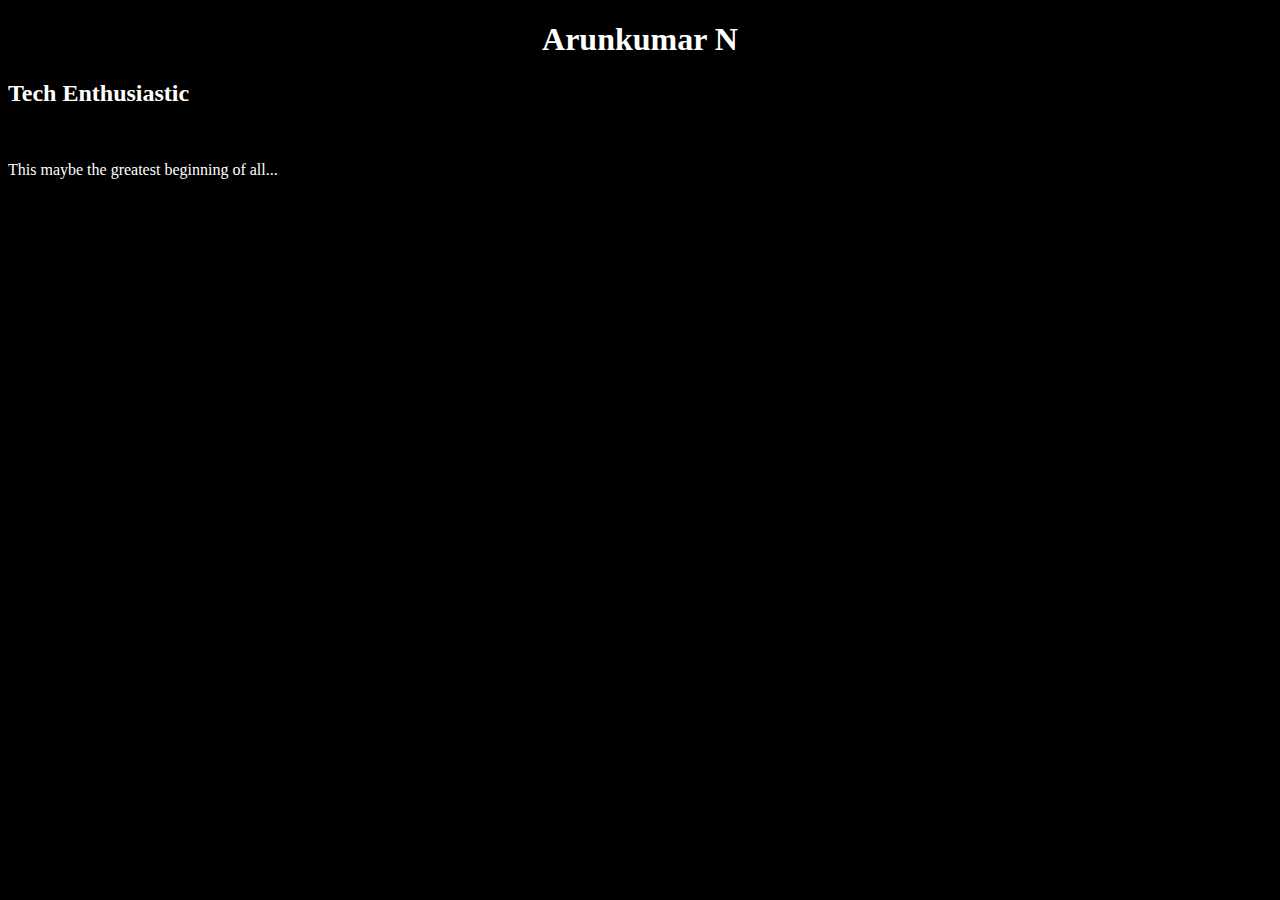
<file: index.html>
<!DOCTYPE html>
<html lang="en">
<head>
<title>arun</title>
</head>
    <body style="background-color:black;">
<h1 style="color:white;text-align:center;border:color;red5px">Arunkumar N</h1>
    <h2 style="color:white;">Tech Enthusiastic</h2>
      <br>
    <p style="color:white;">This maybe the greatest beginning of all...</p>
  </body>
   
</html>
</file>
